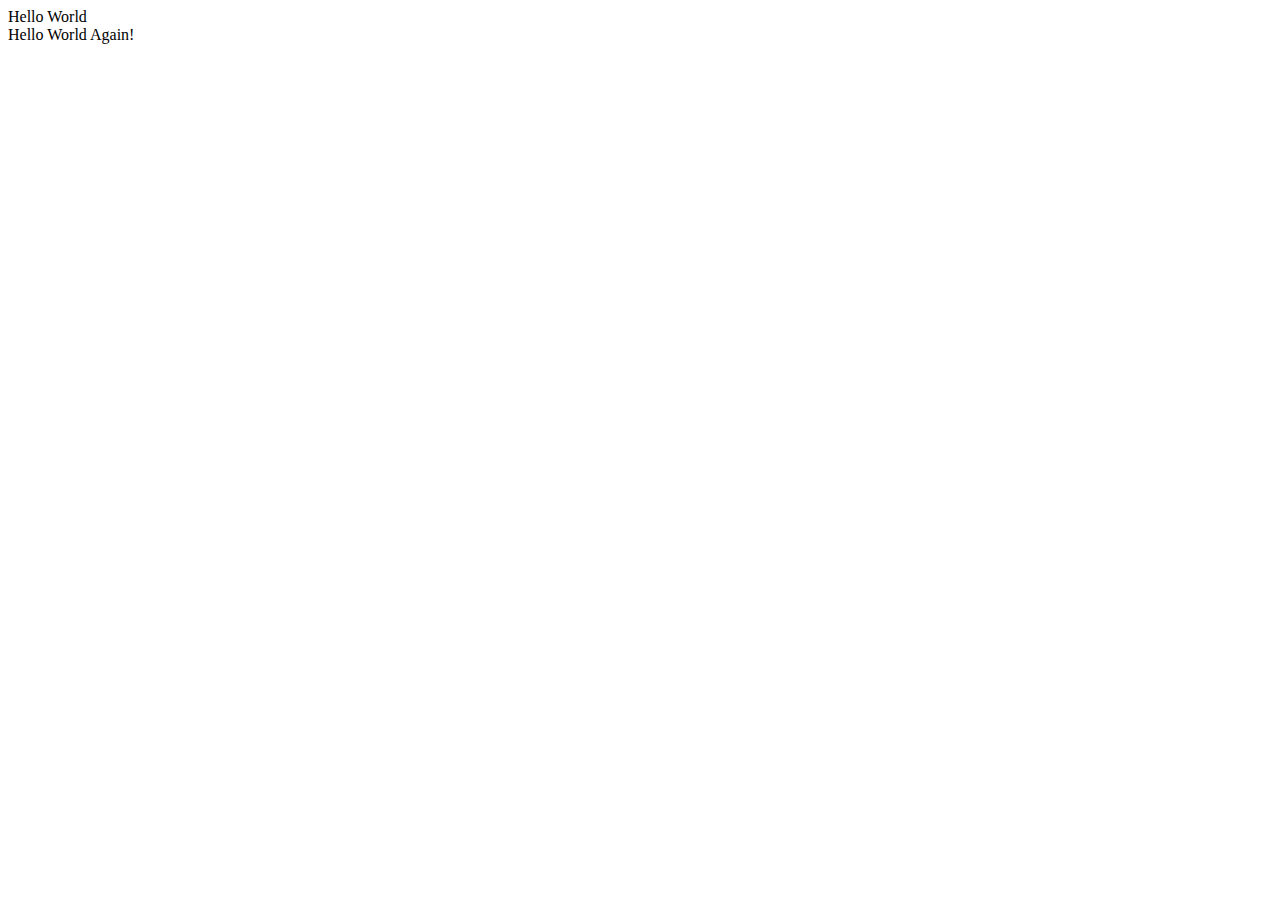
<file: first-site/test.html>
<!DOCTYPE html>
<html lang="en">
  <head>
  </head>
  <body>
  <div class="container">
  	<div class="row"> 
  	<div class="col-md-6"> Hello World </div>
  	<div class="col-md-6"> Hello World Again! </div>
  	</div>
  	</div>
</file>
